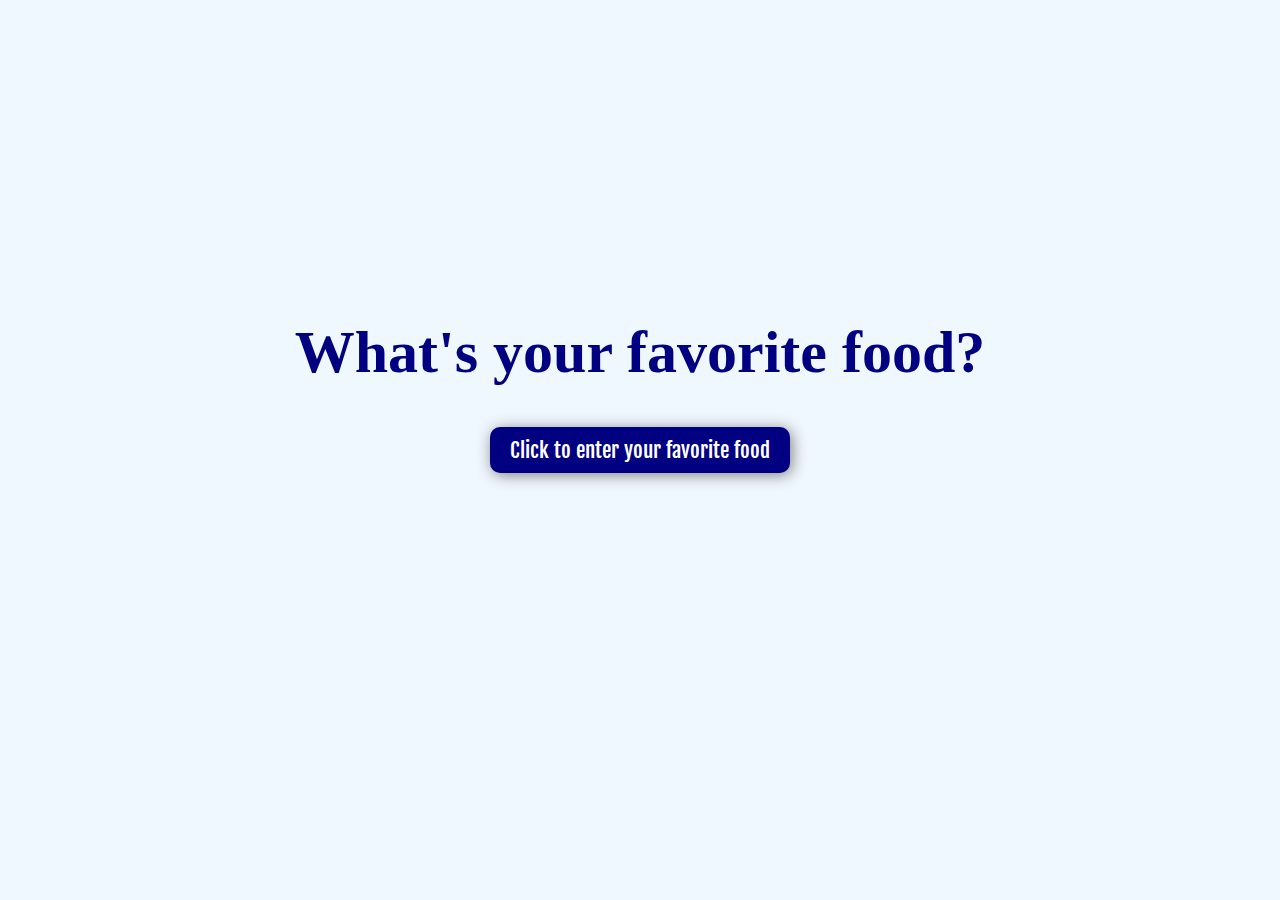
<file: index.html>
<!DOCTYPE html>
<html lang="en">
<head>
  <link rel="preconnect" href="https://fonts.googleapis.com">
<link rel="preconnect" href="https://fonts.gstatic.com" crossorigin>
<link href="https://fonts.googleapis.com/css2?family=Fira+Sans:ital,wght@0,100;0,200;0,300;0,400;0,500;0,600;0,700;0,800;0,900;1,100;1,200;1,300;1,400;1,500;1,600;1,700;1,800;1,900&family=Fjalla+One&family=Gabarito:wght@400..900&family=Oswald:wght@200..700&family=PT+Serif:ital,wght@0,400;0,700;1,400;1,700&family=Roboto:ital,wght@0,100;0,300;0,400;0,500;0,700;0,900;1,100;1,300;1,400;1,500;1,700;1,900&display=swap" rel="stylesheet">
  <meta charset="UTF-8">
  <meta name="viewport" content="width=device-width, initial-scale=1.0">
  <link rel="stylesheet" href="style.css">
  <title>FAVORITE FOOD</title>
</head>

<body>
  <h1>What's your favorite food?</h1>
  <button>Click to enter your favorite food</button>

  <script>
    function yourFavorite() {
    const food = prompt("Enter your favorite food:");
    if (food) {
      button.textContent = `My favorite food is: ${food}`;
    }
    else {
      button.textContent = "Please enter your favorite food" ;
    }
}

    const button = document.querySelector("button");
    button.addEventListener("click", yourFavorite);
  </script>
</body>
</html>
</file>
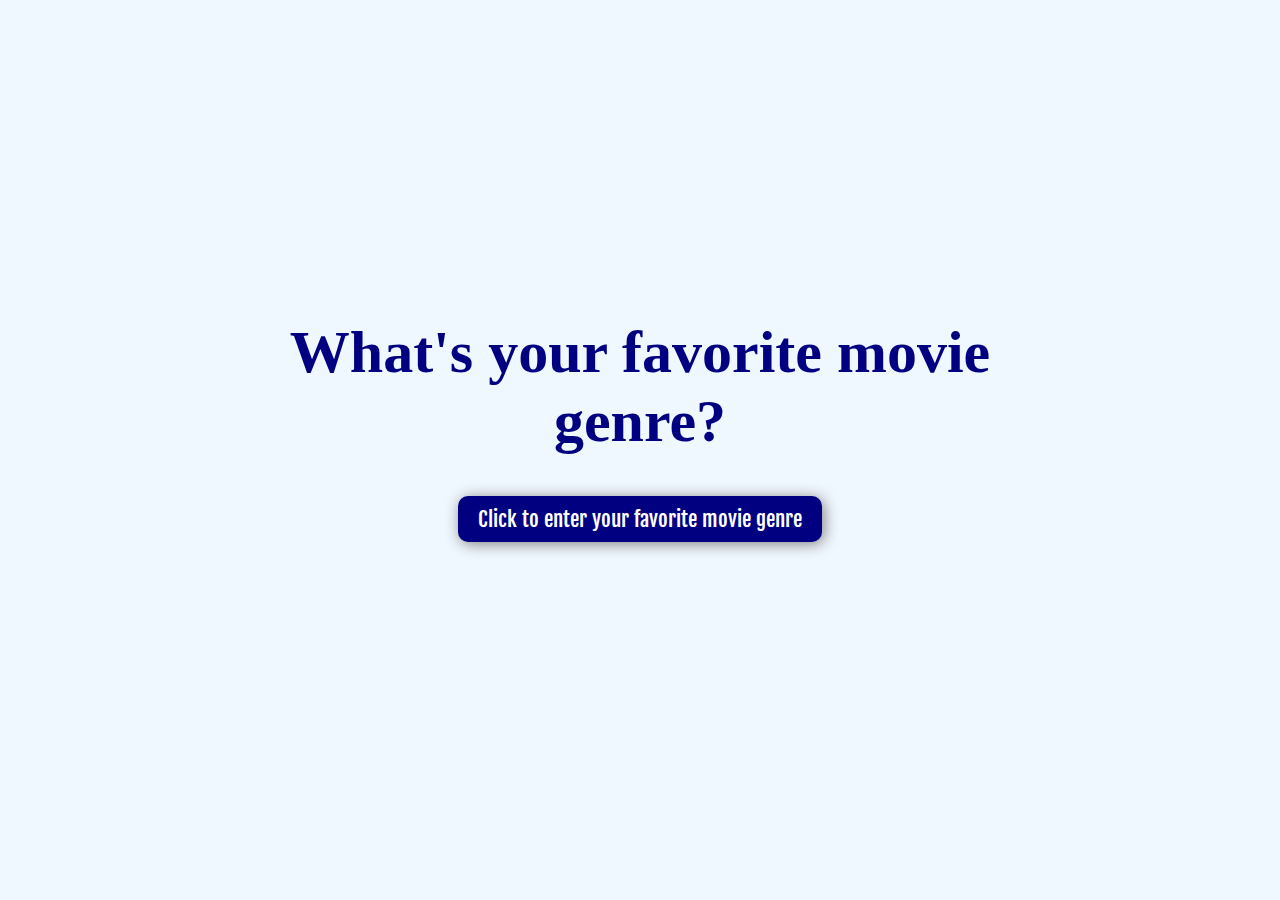
<file: ATIENZA_Exec1_JSDOM.html>
<!DOCTYPE html>

<html lang="en">

<head>

  <link rel="preconnect" href="https://fonts.googleapis.com">

<link rel="preconnect" href="https://fonts.gstatic.com" crossorigin>

<link href="https://fonts.googleapis.com/css2?family=Fira+Sans:ital,wght@0,100;0,200;0,300;0,400;0,500;0,600;0,700;0,800;0,900;1,100;1,200;1,300;1,400;1,500;1,600;1,700;1,800;1,900&family=Fjalla+One&family=Gabarito:wght@400..900&family=Oswald:wght@200..700&family=PT+Serif:ital,wght@0,400;0,700;1,400;1,700&family=Roboto:ital,wght@0,100;0,300;0,400;0,500;0,700;0,900;1,100;1,300;1,400;1,500;1,700;1,900&display=swap" rel="stylesheet">

  <meta charset="UTF-8">

  <meta name="viewport" content="width=device-width, initial-scale=1.0">

  <link rel="stylesheet" href="style.css">

  <title>FAVORITE MOVIE GENRE</title>

</head>



<body>

  <h1>What's your favorite movie genre?</h1>

  <button>Click to enter your favorite movie genre</button>



  <script>

    function yourFavorite() {

    const moviegenre = prompt("Enter your favorite movie genre:");

    if (moviegenre) {

      button.textContent = `My favorite movie genre is: ${moviegenre}`;

    }

    else {

      button.textContent = "Please enter your favorite movie genre" ;

    }

}



    const button = document.querySelector("button");

    button.addEventListener("click", yourFavorite);

  </script>

</body>

</html>
</file>
<file: style.css>
body {
  font-family: Impact, Haettenschweiler, 'Arial Narrow Bold';
  font-size: 30px;
  background-color: #f0f8ff;
  text-align: center;
  padding: 30vh;
  }

h1 {
  color: navy;
  }

button {
  font-family: Fjalla One, Arial, Helvetica, sans-serif;
  padding: 10px 20px;
  font-size: 21px;
  background-color: navy;
  color: white;
  border: none;
  cursor: pointer;
  border-radius: 10px;
  box-shadow: 20px;
  box-shadow: 2px 2px 15px gray;

  }

button:hover {
  background-color: white;
  color: navy;
  }
</file>
